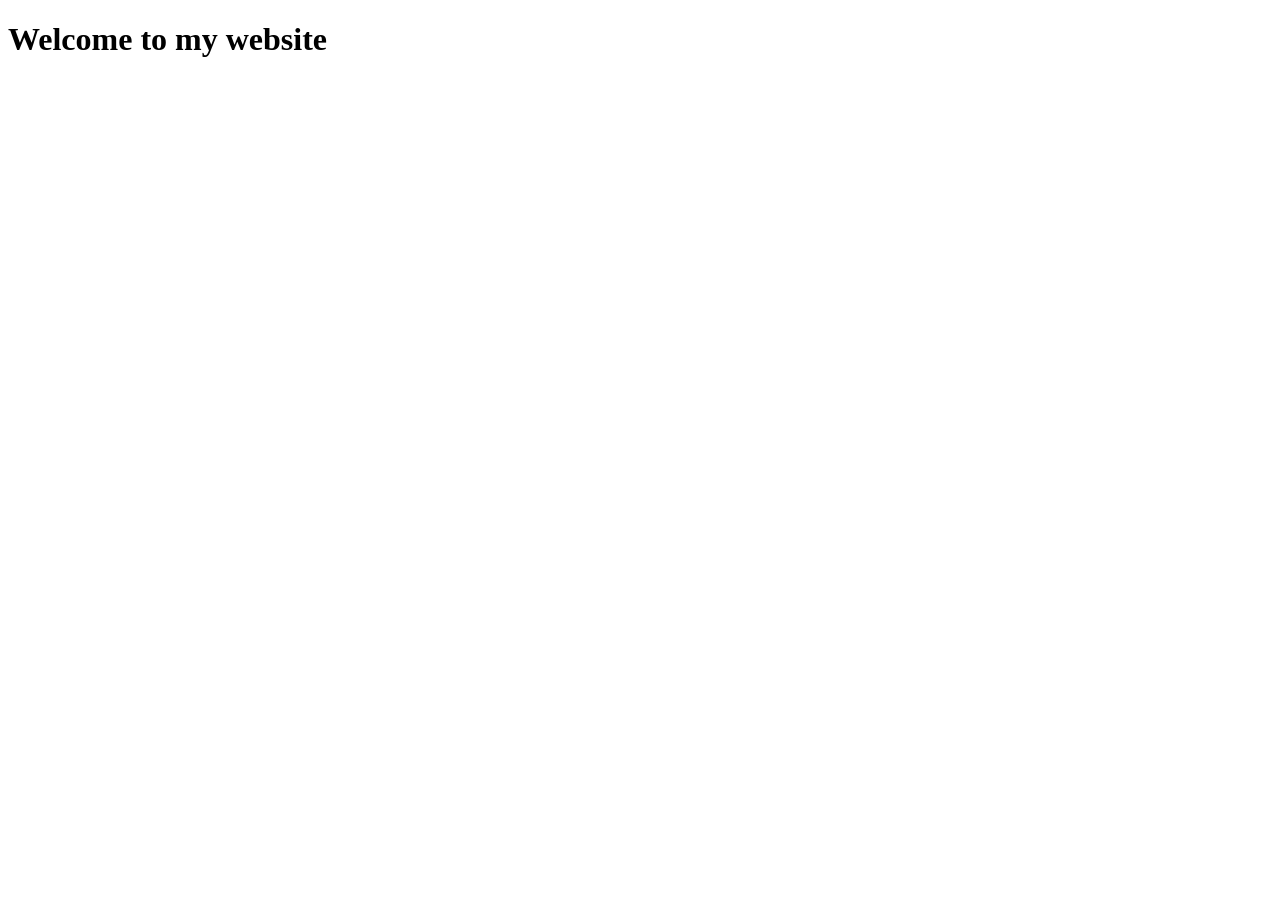
<file: Website/templates/Index.html>
<!DOCTYPE html>
<html lang="en">
<head>
    <meta charset="UTF-8">
    <meta name="viewport" content="width=device-width, initial-scale=1.0">
    <title>Document</title>
</head>
<body>
    <h1>Welcome to my website</h1>
</body>
</html>
</file>
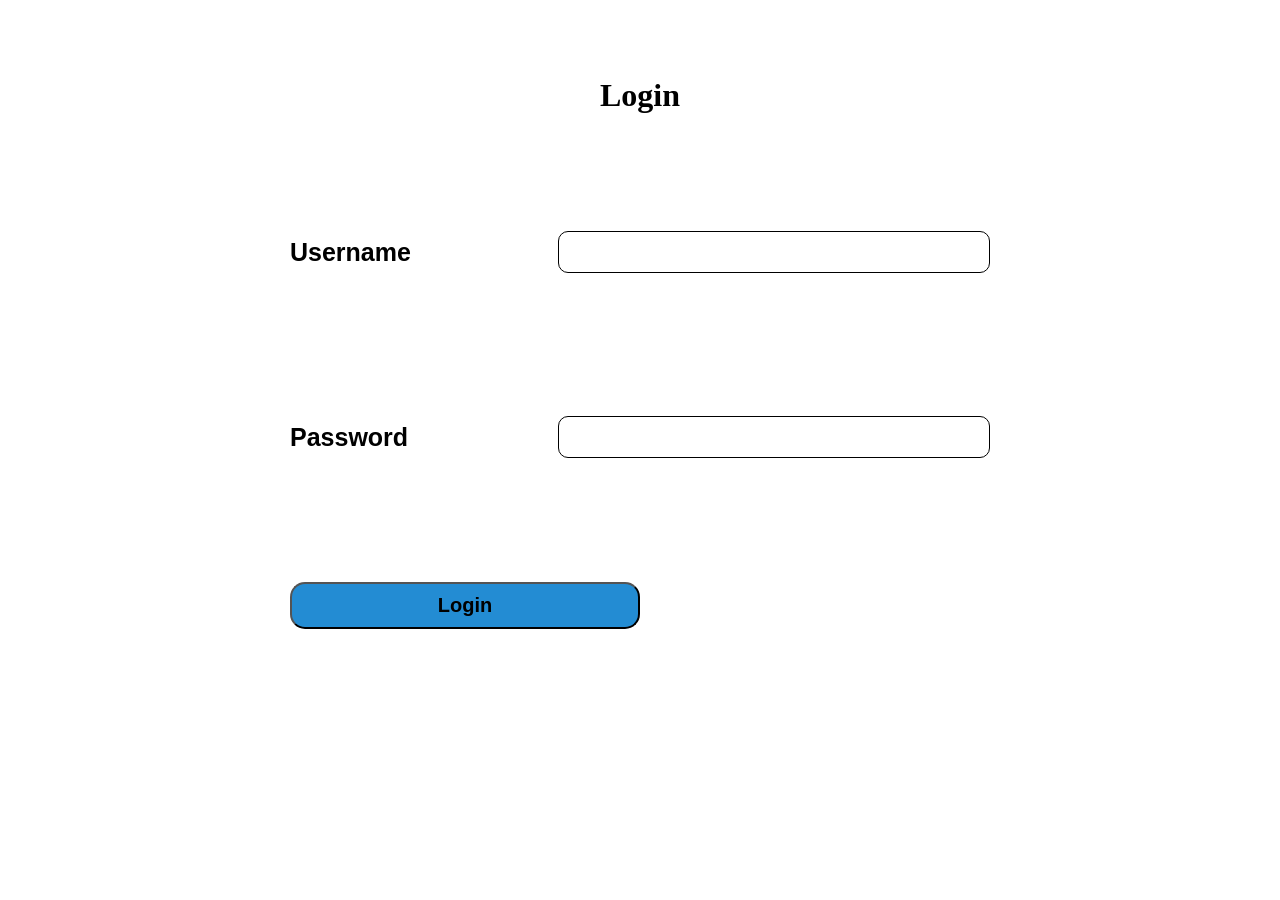
<file: Website/templates/login.html>
<!DOCTYPE html>
<html lang="en">
  <head>
    <meta charset="UTF-8" />
    <meta name="viewport" content="width=device-width, initial-scale=1.0" />
    <title>Login</title>
    <link rel="stylesheet" href="../static/register2.css" />
  </head>
  <body>
    <div class="outercont">
      <h1>Login</h1>
      <form method="post">
        <div class="inner">
          <div class="inputs">
            <label for="username">Username</label>
            <input type="text" id="username" name="username" required />
          </div>
          <div class="inputs">
            <label for="password">Password</label>
            <input type="password" id="password" name="password" required />
          </div>
          <button type="submit" class="btn">Login</button>
        </div>
      </form>
    </div>
  </body>
</html>
</file>
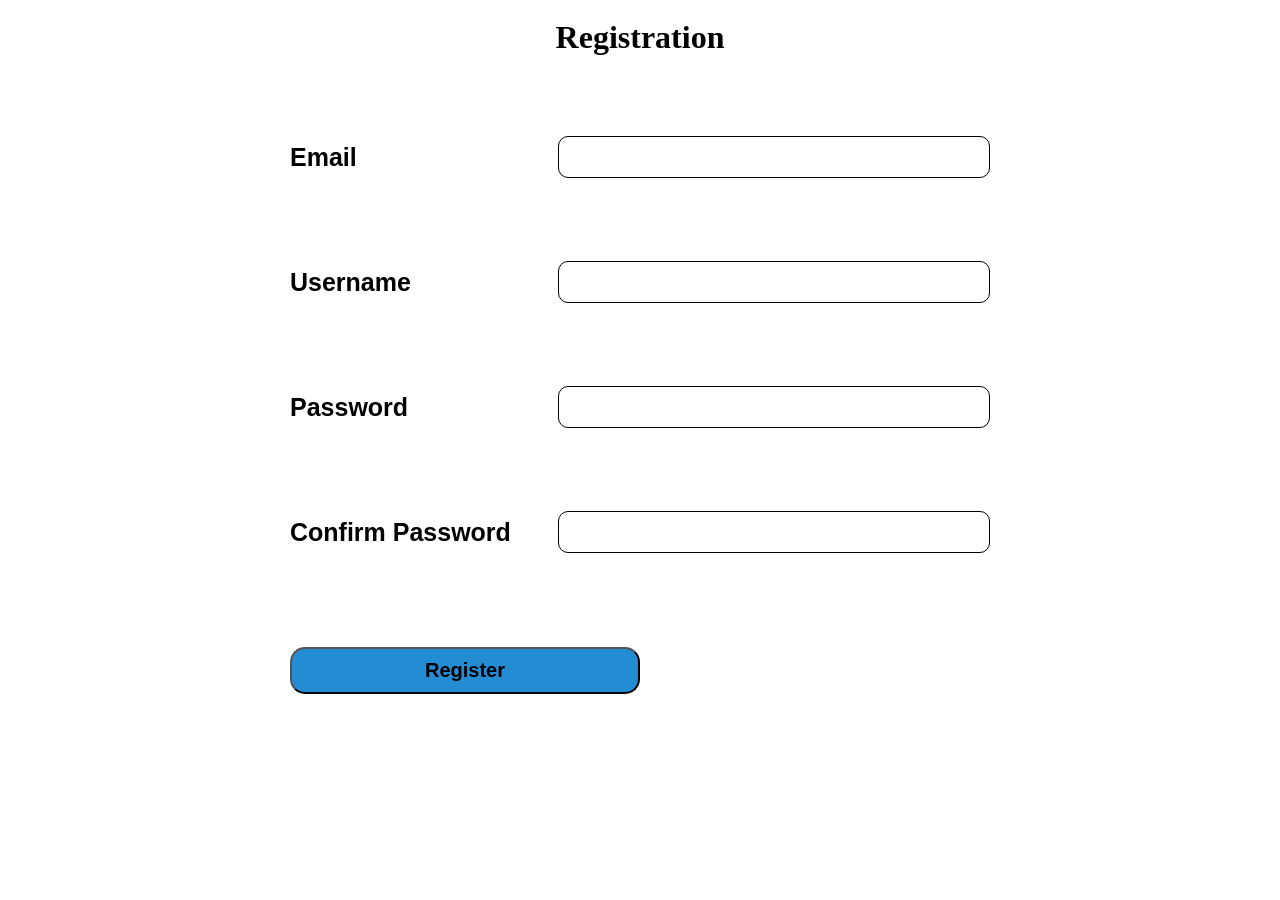
<file: Website/templates/register2.html>
<!DOCTYPE html>
<html lang="en">
  <head>
    <meta charset="UTF-8" />
    <meta name="viewport" content="width=device-width, initial-scale=1.0" />
    <title>Registration</title>
    <link rel="stylesheet" href="../static/register2.css" />
  </head>
  <body>
    <div class="outercont">
      <h1>Registration</h1>
      <form method="post">
        <div class="inner">
          <div class="inputs">
            <label for="email">Email</label>
            <input type="email" id="email" name="email" required/>
          </div>
          <div class="inputs">
            <label for="username">Username</label>
            <input type="text" id="username" name="username" required/>
          </div>
          <div class="inputs">
            <label for="password">Password</label>
            <input type="password" id="password" name="password" required/>
          </div>
          <div class="inputs">
            <label for="cpassword">Confirm Password</label>
            <input type="password" id="cpassword" name="cpassword" required/>
          </div>
        </div>
        <button type="submit" class="btn">Register</button>
      </form>
    </div>
  </body>
</html>
</file>
<file: Website/static/register2.css>
body{
    display: flex;
    justify-content: center;
    align-items: center;
    
}
.outercont{
    /* border:2px solid red; */
    margin-top: 3%;
    display: flex;
    justify-content: center;
    align-items: center;
    flex-direction: column;
    height:600px;
    width:700px;
}
.inner{
    /* border:2px solid black; */
    height:500px;
    width:700px;
    display: flex;
    justify-content: center;
    align-items:flex-start;
    flex-direction: column;

}
.inputs{
    margin-top:5%;
    /* border:2px solid green; */
    width:100%;
    height:30%;
    display: flex;
    justify-content: space-between;
    align-items: center;
}
.inputs label{
    font-size:25px;
    font-family:Arial, Helvetica, sans-serif;
    font-weight: bold;
}
.inputs input{
    width:60%;
    height:30px;
    border:1px solid black;
    border-radius: 10px;
    padding:5px;
    font-size: 15px;
    font-family: Cambria, Cochin, Georgia, Times, 'Times New Roman', serif;
}
.btn{
    /* border:2px solid blue; */
    border-radius:15px;
    width:50%;
    padding:10px;
    background:#238cd3;
    color:black;
    margin-top:10%;
    font-size:20px;
    font-weight:bold;
    cursor: pointer;
}
.btn:hover{
    background-color: transparent;
}
</file>
